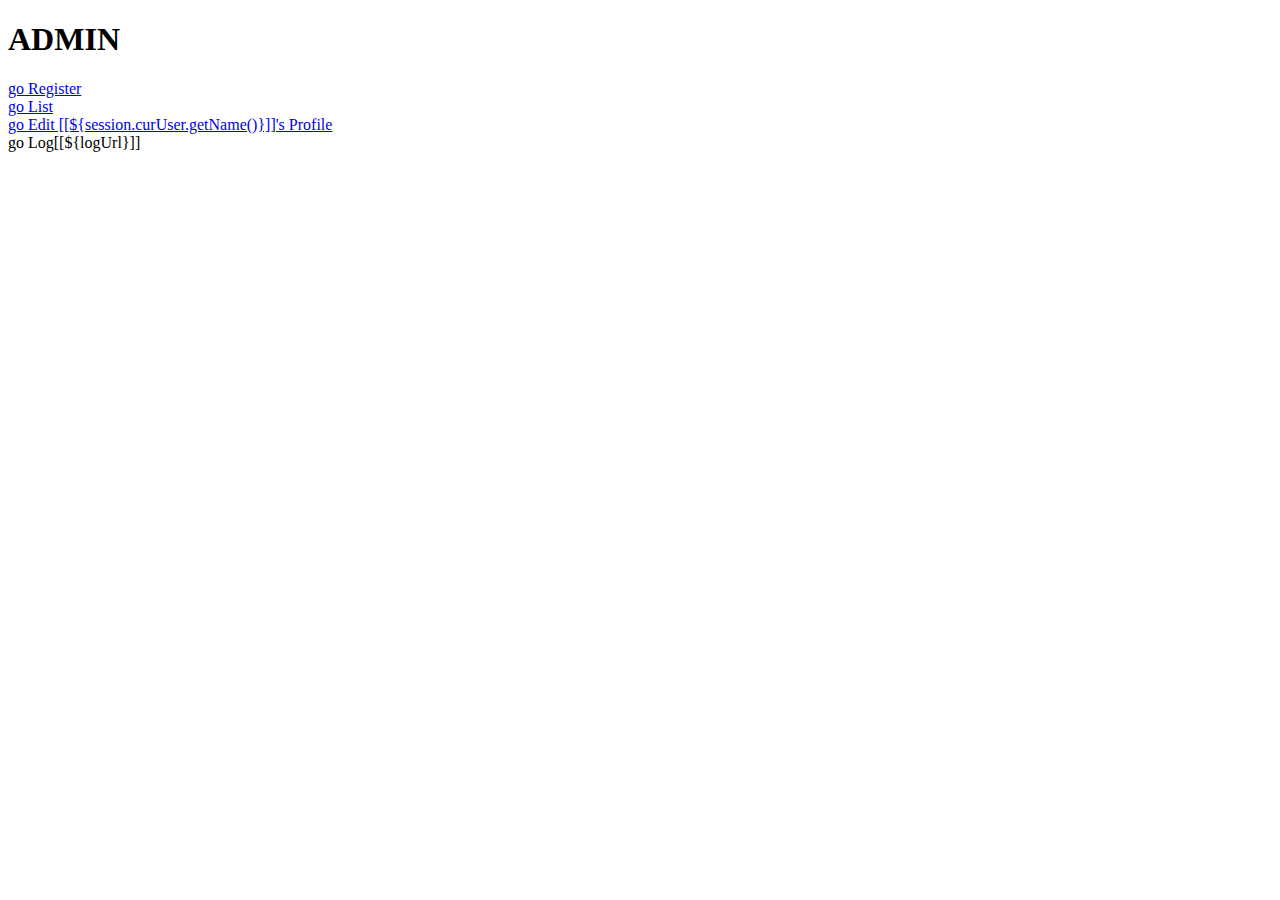
<file: src/main/resources/templates/admin/admin.html>
<!DOCTYPE html>
<html lang="en">
<head>
    <meta charset="UTF-8">
    <title>Admin</title>
</head>
<body>
  <h1>ADMIN</h1>
  <div th:if="${session.curUser == null}">
      <a href="/admin/register" th:if="${session.curUser == null}">go Register</a><br>
  </div>
  <div th:if="${session.curUser != null && session.curUser.getId().equals('admin')}">
      <a href="/admin/ls">go List</a><br>
  </div>

  <div th:if="${session.curUser != null}">
      <a href="/admin/edit">go Edit [[${session.curUser.getName()}]]'s Profile</a><br>
  </div>
  <a th:href="|/admin/log${logUrl}|" >go Log[[${logUrl}]]</a><br>
</body>
</html>
</file>
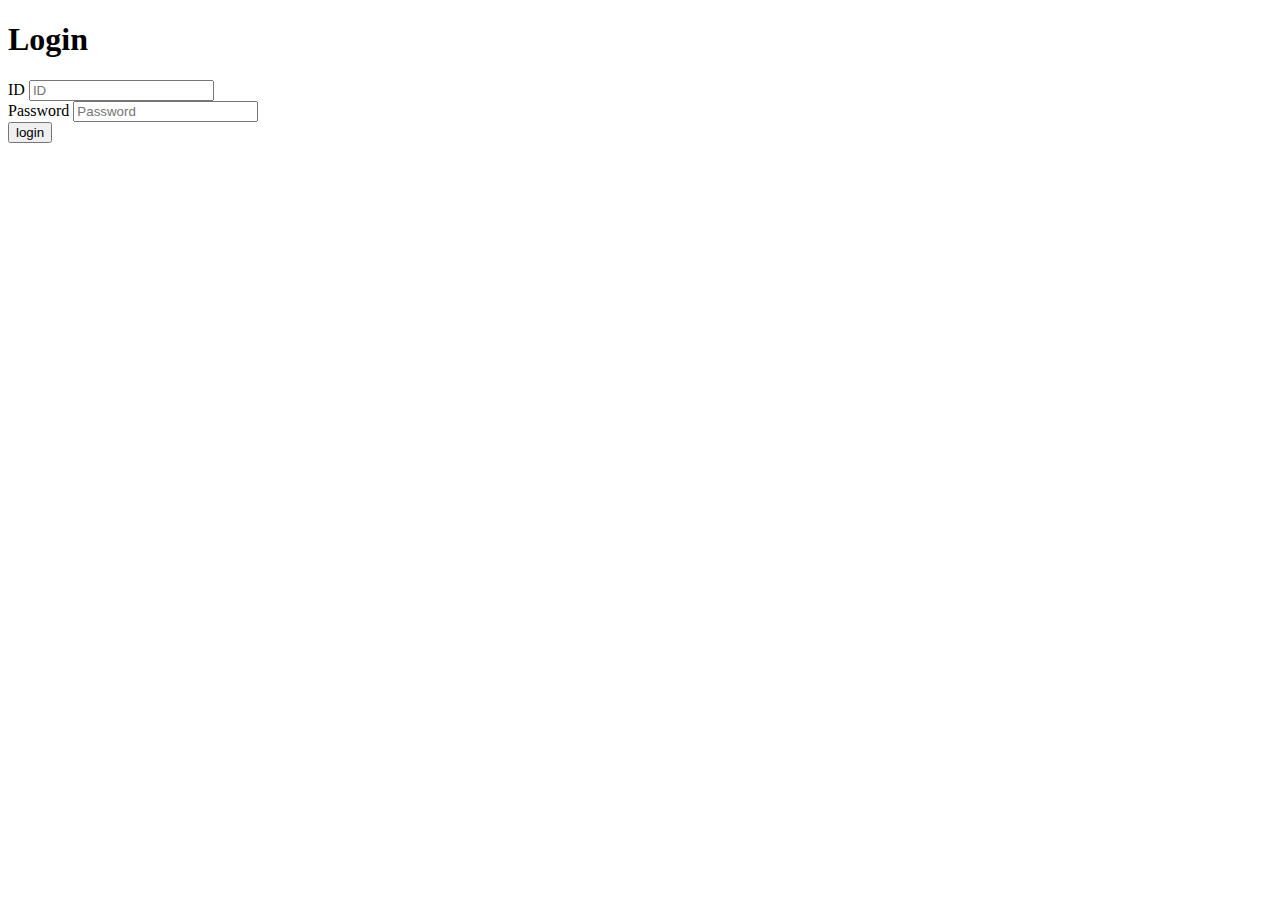
<file: src/main/resources/templates/admin/login.html>
<!DOCTYPE html>
<html lang="en">
<head>
    <meta charset="UTF-8">
    <title>Login</title>
</head>
<body>
  <h1>Login</h1>
  <form action="/admin/login_admin" method="post">
    <div>
      <label>ID</label>
      <input type="text" name="id" placeholder="ID" required>
    </div>
    <div>
      <label>Password</label>
      <input type="text" name="pwd" placeholder="Password" required>
    </div>
    <input type="submit" value="login">
  </form>
</body>
</html>
</file>
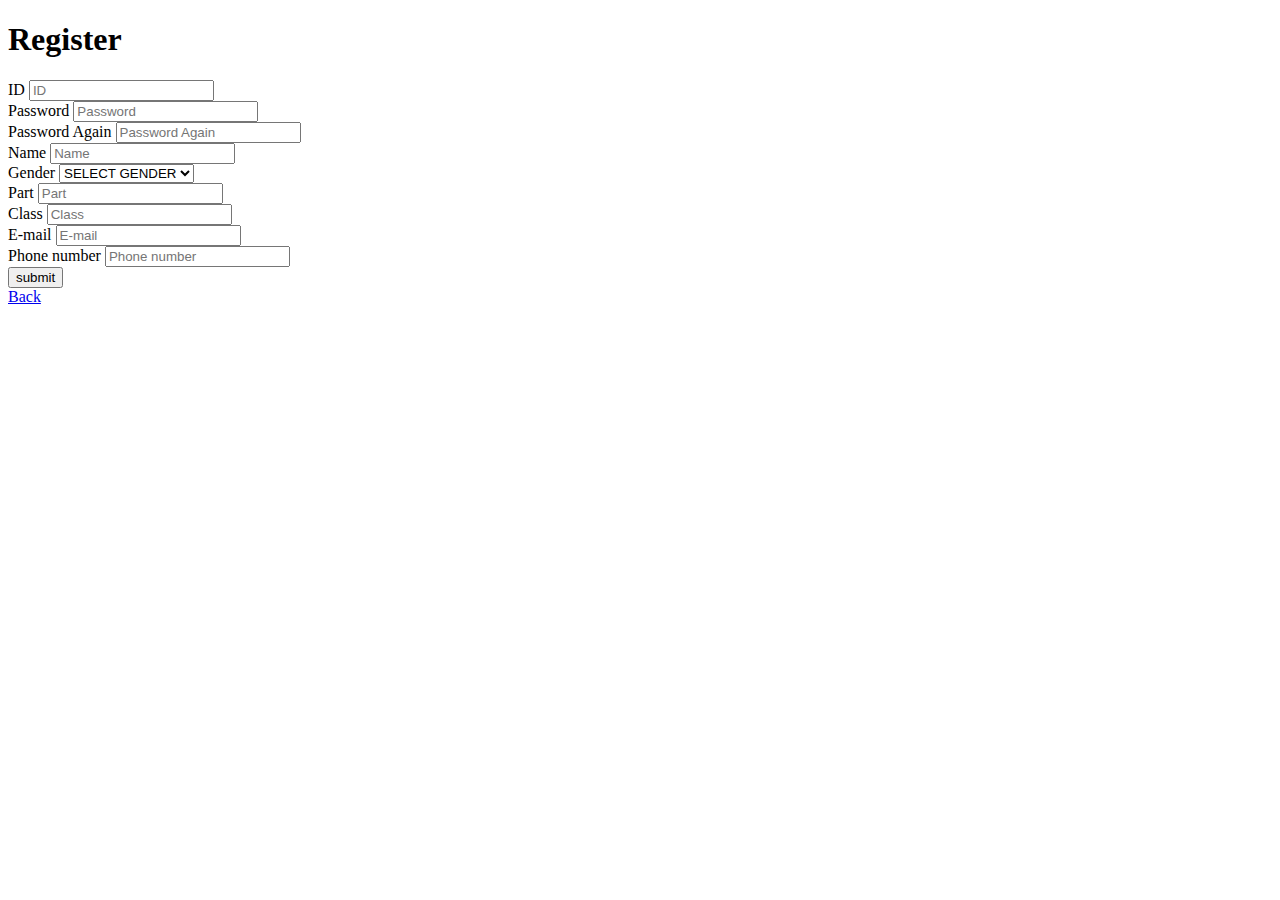
<file: src/main/resources/templates/admin/register.html>
<!DOCTYPE html>
<html lang="en">
<head>
    <meta charset="UTF-8">
    <title>Register</title>
</head>
<body>
  <h1>Register</h1>
  <form action="/admin/create_user" method="post">
    <div>
      <label>ID</label>
      <input type="text" name="id" placeholder="ID" required>
    </div>
    <div>
      <label>Password</label>
      <input type="text" name="pwd" placeholder="Password" required>
    </div>
    <div>
      <label>Password Again</label>
      <input type="text" name="pwd_ag" placeholder="Password Again" required>
    </div>
    <div>
      <label>Name</label>
      <input type="text" name="name" placeholder="Name" required>
    </div>
    <div>
      <label>Gender</label>
      <select name="gender">
        <option value="0">SELECT GENDER</option>
        <option value="1">Male</option>
        <option value="2">Female</option>
      </select>
    </div>
    <div>
      <label>Part</label>
      <input type="text" name="part" placeholder="Part" required>
    </div>
    <div>
      <label>Class</label>
      <input type="text" name="type" placeholder="Class" required>
    </div>
    <div>
      <label>E-mail</label>
      <input type="text" name="mail" placeholder="E-mail" required>
    </div>
    <div>
      <label>Phone number</label>
      <input type="text" name="phone" placeholder="Phone number" required>
    </div>
    <input type="submit" value="submit">
  </form>
  <a href="/admin">Back</a>
</body>
</html>
</file>
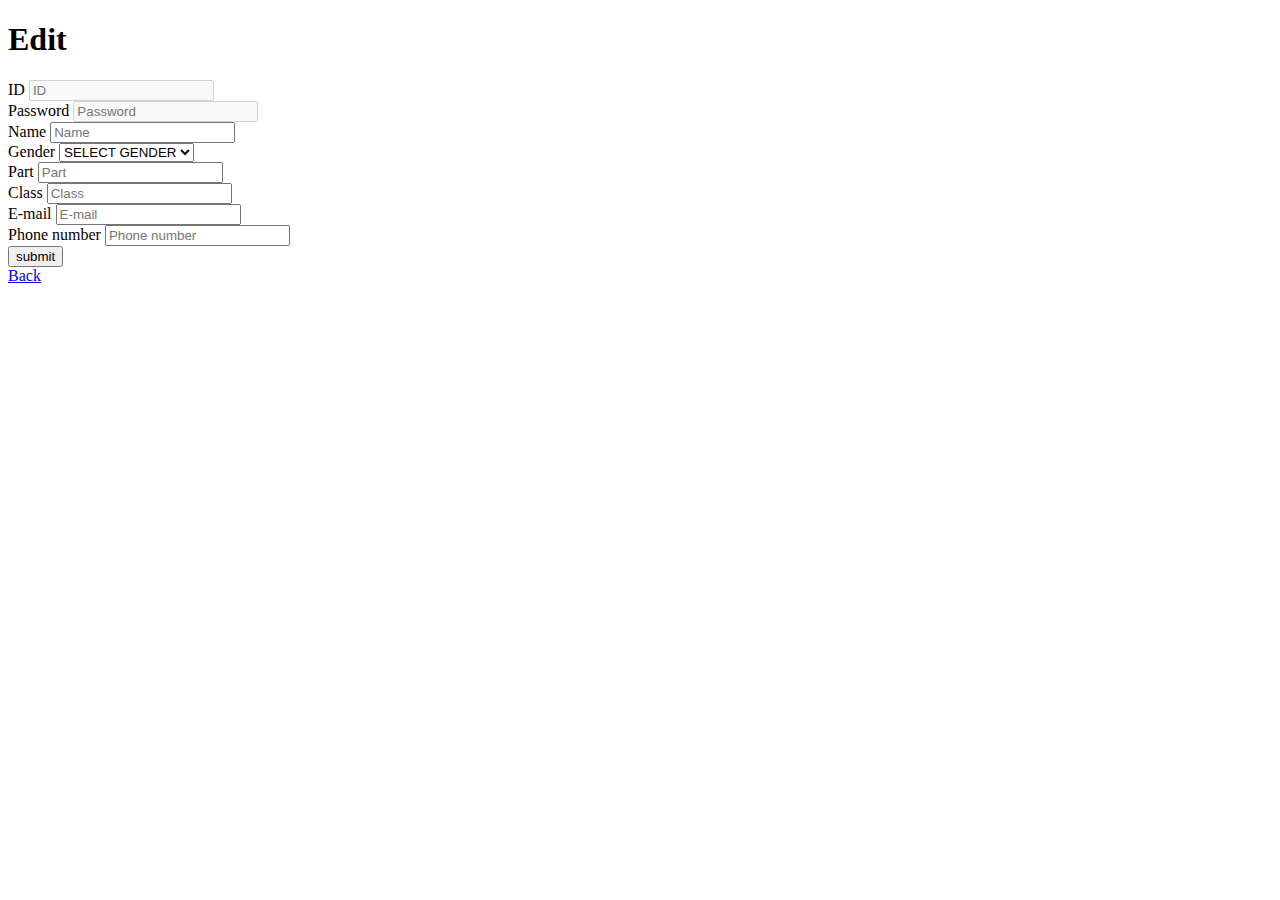
<file: src/main/resources/templates/admin/edit/edit.html>
<!DOCTYPE html>
<html lang="en">
<head>
  <meta charset="UTF-8">
  <title>Edit</title>
</head>
<body>
<h1>Edit</h1>
<form action="/admin/edit_admin" method="post">
  <div>
    <label>ID</label>
    <input type="hidden" name="id" th:value="${session.curUser.getId()}" readonly/>
    <input type="text" placeholder="ID" th:value="${session.curUser.getId()}"  readonly disabled>
  </div>
  <div>
    <label>Password</label>
    <input type="password" name="pwd" placeholder="Password" th:value="${session.curUser.getPwd()}" readonly disabled>
  </div>
  <div>
    <label>Name</label>
    <input type="text" name="name" placeholder="Name" th:value="${session.curUser.getName()}" required>
  </div>
  <div>
    <label>Gender</label>
    <select name="gender">
      <option value="D">SELECT GENDER</option>
      <option value="M" th:selected="${session.curUser.getGender().equals('M')}">Male</option>
      <option value="F" th:selected="${session.curUser.getGender().equals('F')}">Female</option>
    </select>
  </div>
  <div>
    <label>Part</label>
    <input type="text" name="part" placeholder="Part" th:value="${session.curUser.getPart()}" required>
  </div>
  <div>
    <label>Class</label>
    <input type="text" name="type" placeholder="Class" th:value="${session.curUser.getType()}" required>
  </div>
  <div>
    <label>E-mail</label>
    <input type="text" name="mail" placeholder="E-mail" th:value="${session.curUser.getMail()}" required>
  </div>
  <div>
    <label>Phone number</label>
    <input type="text" name="phone" placeholder="Phone number" th:value="${session.curUser.getPhone()}" required>
  </div>
  <input type="submit" value="submit">
</form>
<a href="/admin/edit">Back</a>
</body>
</html>
</file>
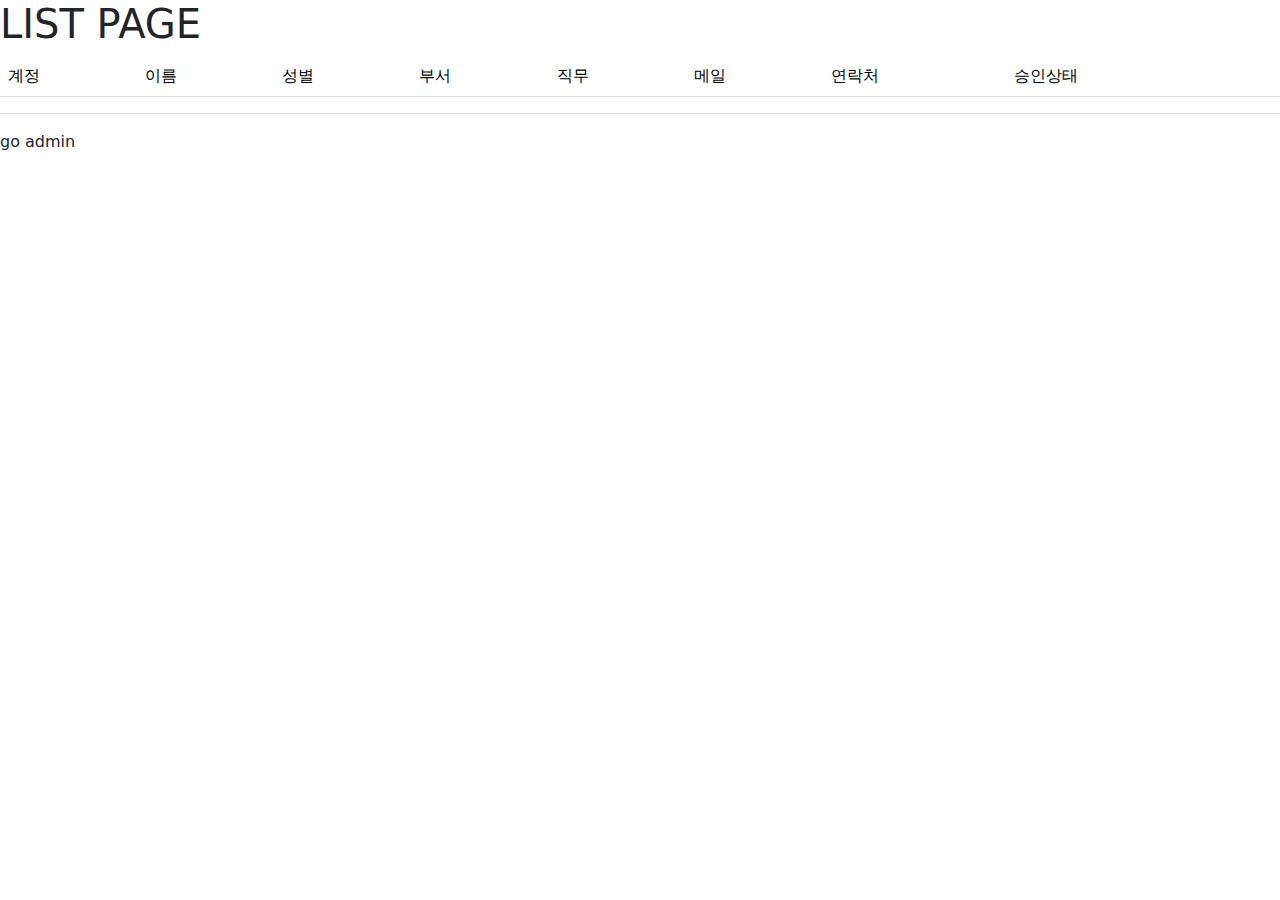
<file: src/main/resources/templates/admin/ls/list.html>
<!DOCTYPE html>
<html lang="en">
<head>
    <meta charset="UTF-8">
    <title>Admin List</title>
  <link href="https://cdn.jsdelivr.net/npm/bootstrap@5.2.2/dist/css/bootstrap.min.css" rel="stylesheet">
  <link rel="stylesheet" type="text/css" th:href="@{/css/style.css}"/>
</head>
<body>
  <h1>LIST PAGE</h1>
  <div class="tableContainer">
    <table class="table">
      <thead>
        <td>계정</td>
        <td>이름</td>
        <td>성별</td>
        <td>부서</td>
        <td>직무</td>
        <td>메일</td>
        <td>연락처</td>
        <td>승인상태</td>
        <td></td>
      </thead>
      <tbody class="table-bordered">
        <tr th:each="data : ${admin_ls}">
          <td th:text="${data.getId()}"></td>
          <td th:text="${data.getName()}"></td>
          <td th:text="${data.getGender()}"></td>
          <td th:text="${data.getPart()}"></td>
          <td th:text="${data.getType()}"></td>
          <td th:text="${data.getMail()}"></td>
          <td th:text="${data.getPhone()}"></td>
          <td th:text="${data.getAllowed()}"></td>
          <td>
            <a th:class="|btn btn-__(${data.getAllowed().equals('Y')} ? 'danger' : 'success')__|"
               th:utext="'승인' + ((${data.getAllowed().equals('Y')}) ? '취소' : '처리')"
               th:href="@{ls/allow(type=(__(${data.getAllowed().equals('Y') && !data.getId().equals('admin')} ? 'C' : 'P')__), id=__(${data.getUid()})__)}"></a>
          </td>
        </tr>
      </tbody>
    </table>
  </div>
  <a th:href="|/|" >go admin</a><br>
  <script src="https://cdn.jsdelivr.net/npm/bootstrap@5.2.2/dist/js/bootstrap.bundle.min.js"></script>
</body>
</html>
</file>
